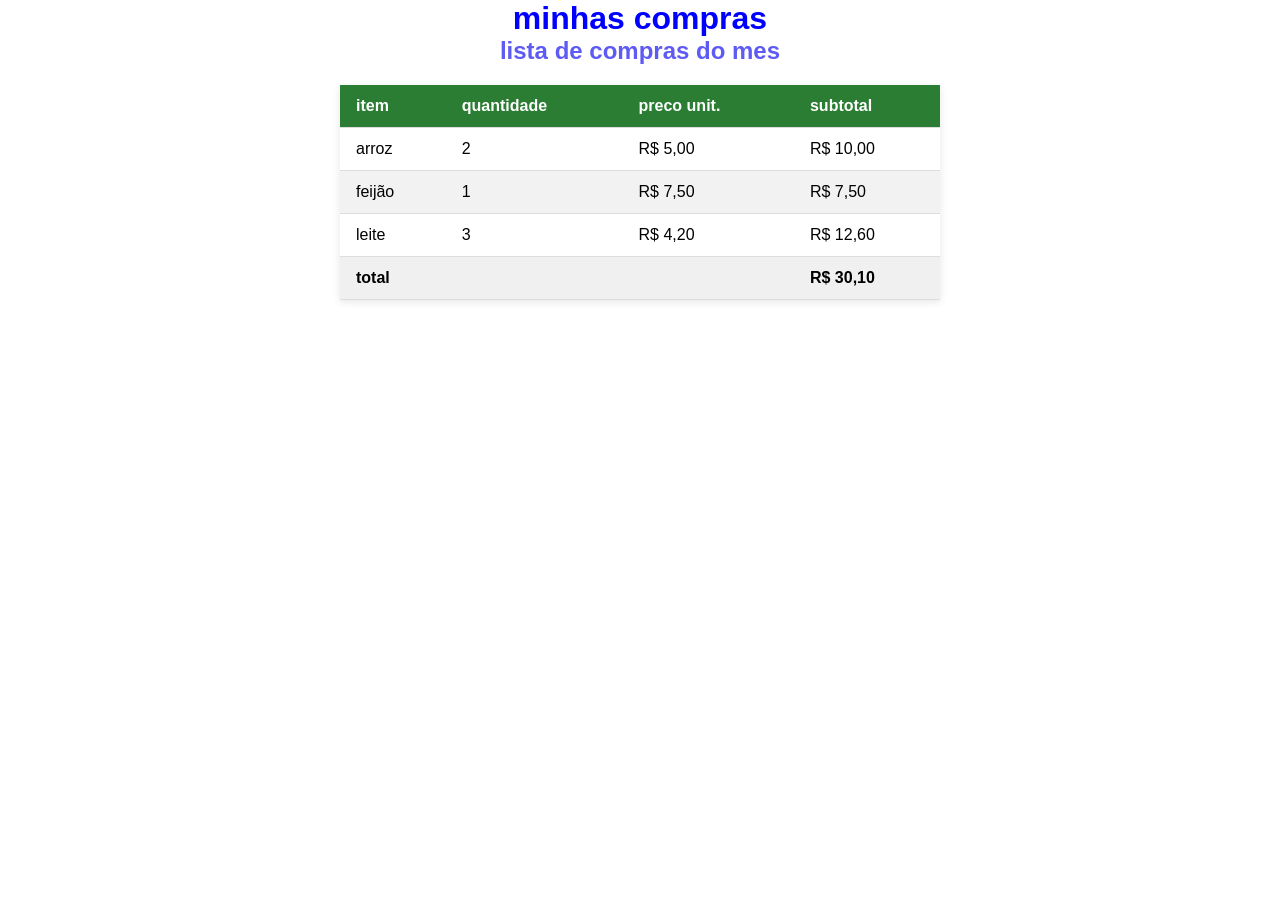
<file: index.html>
<!DOCTYPE html>
<html lang="pt-br">
<head>
    <meta charset="UTF-8">
    <meta name="viewport" content="width=device-width, initial-scale=1.0">
    <title>listas, tabela e formularios</title>
    <link rel="stylesheet" href="style.css">
</head>
<body>
    <h1>minhas compras</h1>
    <h2>lista de compras do mes</h2>
    <table class="tabela-compras">
       <thead>
        <tr>
            <th>item</th>
            <th>quantidade</th>
            <th>preco unit.</th>
            <th>subtotal</th>
        </tr>
       </thead>
       <tbody>
        <tr>
            <td>arroz</td>
            <td>2</td>
            <td>R$ 5,00</td>
            <td>R$ 10,00</td>
        </tr>
        <tr>
            <td>feijão</td>
            <td>1</td>
            <td>R$ 7,50</td>
            <td>R$ 7,50</td>
        </tr>
        <tr>
            <td>leite</td>
            <td>3</td>
            <td>R$ 4,20</td>
            <td>R$ 12,60</td>
        </tr>
       </tbody>
       <tfoot>
        <tr>
            <td colspan="3">total</td>
            <td>R$ 30,10</td>
        </tr>
       </tfoot>
    </table>
</body>
</html>
</file>
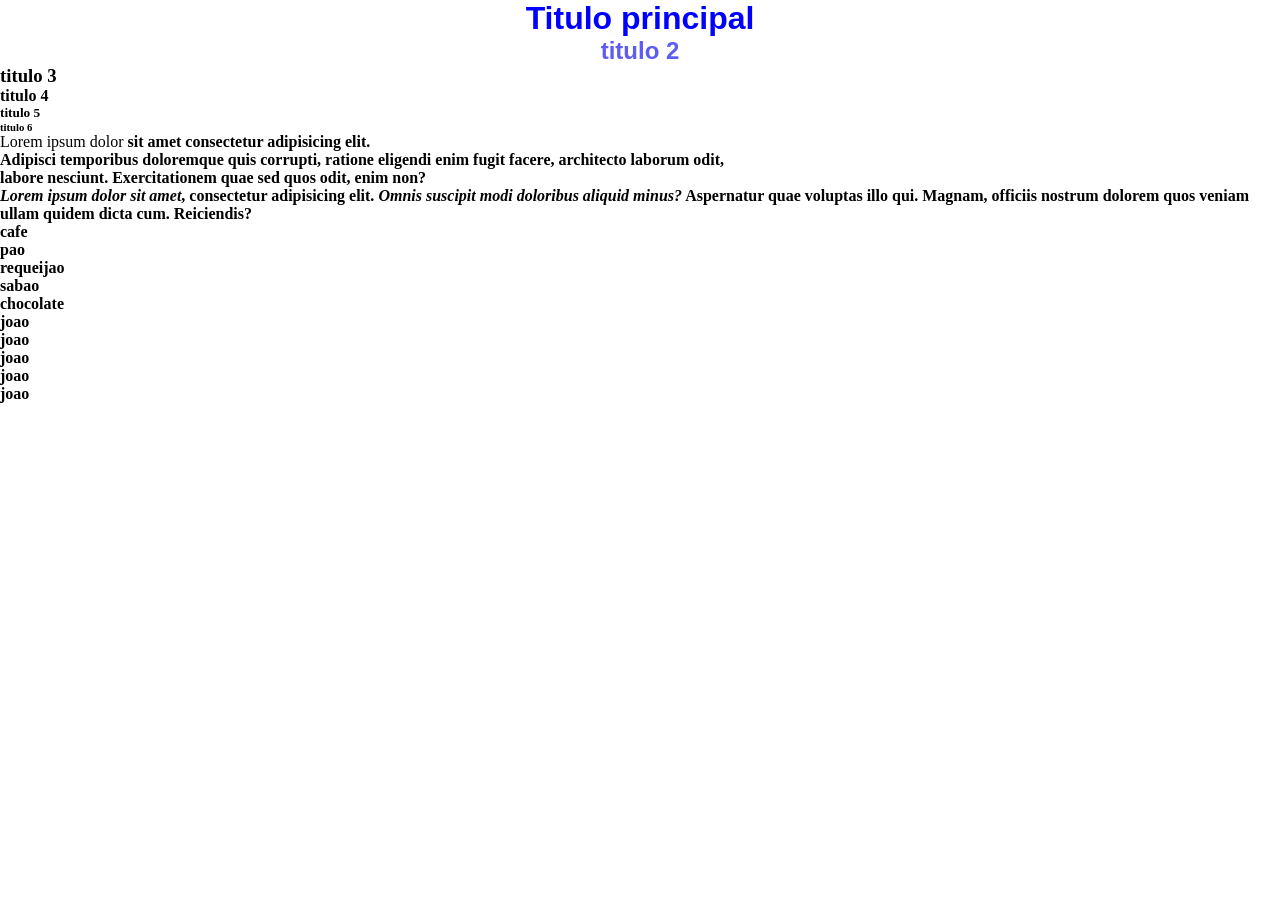
<file: html.html>
<!DOCTYPE html>
<html lang="pt-BR">
<head>
    <meta charset="UTF-8">
    <meta name="viewport" content="width=device-width, initial-scale=1.0">
    <title>conhecendo as TAGS</title>
    <link rel="stylesheet" href="style.css">
</head>
<body>
    <h1>Titulo principal</h1>
    <h2>titulo 2</h2>
    <h3>titulo 3</h3>
    <h4>titulo 4</h4>
    <h5>titulo 5</h5>
    <h6>titulo 6</h6>
    <p>Lorem ipsum dolor<b> sit amet consectetur <b>adipisicing elit.<br> Adipisci temporibus doloremque quis corrupti, ratione eligendi enim fugit facere, architecto laborum odit, <br>labore nesciunt.<strong> Exercitationem quae sed quos odit</strong>, enim non?</p><p><i>Lorem ipsum dolor sit amet</i>, consectetur adipisicing elit. <em>Omnis suscipit modi doloribus aliquid minus?</em> Aspernatur quae voluptas illo qui. Magnam, officiis nostrum dolorem quos veniam ullam quidem dicta cum. Reiciendis?</p>
        <ul>
            <li style="list-style: square;">cafe</li>
            <li>pao</li>
            <li>requeijao</li>
            <li>sabao</li>
            <li>chocolate</li>
        </ul>
        <ol>
            <li style="list-style: upper-latin;">joao</li>
            <li>joao</li>
            <li>joao</li>
            <li>joao</li>
            <li>joao</li>
        </ol>
</body>
</html>
</file>
<file: style.css>
* {
 margin: 0;
 padding: 0;
 box-sizing: border-box;
}

h1{
    text-align: center;
    font-family: Arial, Helvetica, sans-serif;
    color: blue;
}

h2{
    text-align: center;
    font-family: Arial, Helvetica, sans-serif;
    color: rgb(94, 91, 245);
}

.tabela-compras {
    width: 100%;
    max-width: 600px;
    border-collapse: collapse;
    font-family: Arial, Helvetica, sans-serif;
    margin: 20px auto;
    box-shadow: 0 2px 8px rgba(0, 0, 0, 0.1);
}

.tabela-compras th, .tabela-compras td{
    padding: 12px 16px;
    text-align: left;
    border-bottom: 1px solid #ddd;
}

.tabela-compras thead {
    background-color: #2a7d32;
    color: #fff;
}
.tabela-compras tbody tr:nth-child(even){
    background-color: #f2f2f2;
}

.tabela-compras tbody tr:hover {
    background-color: #f5e8e9;
}

.tabela-compras tfoot td {
    font-weight: bold;
    background-color: #f0f0f0;
}
</file>
